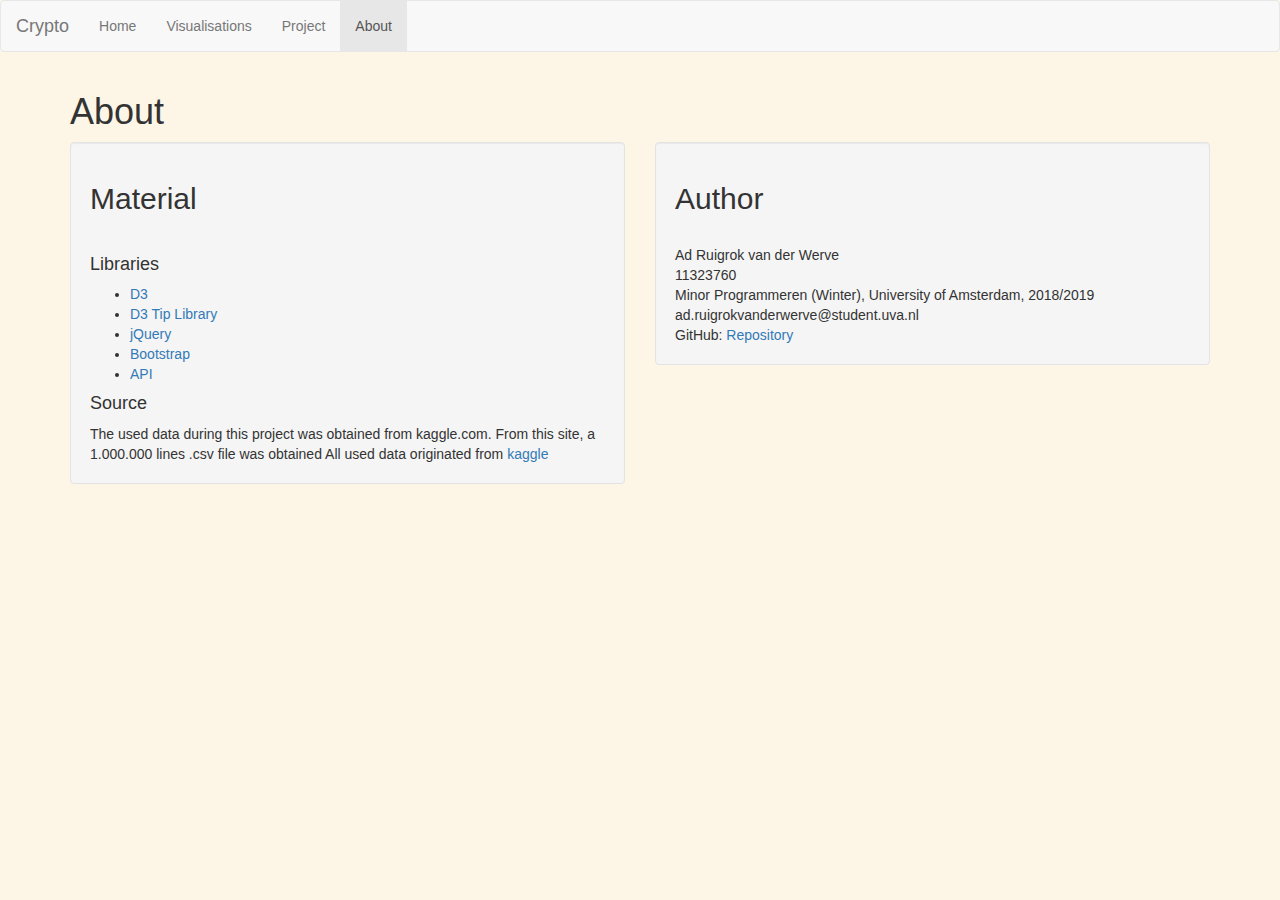
<file: about.html>
<!-- /**
 * Ad Ruigrok van der Werve
 * 11323760
 * HTML About file
 */ -->
<!DOCTYPE html>
<meta charset="utf-8"/>
<html lang="en-US">
<head>
  <title>About</title>
  <link rel="stylesheet" href="https://maxcdn.bootstrapcdn.com/bootstrap/3.3.7/css/bootstrap.min.css">
  <script src="https://ajax.googleapis.com/ajax/libs/jquery/3.2.1/jquery.min.js"></script>
  <script src="https://maxcdn.bootstrapcdn.com/bootstrap/3.3.7/js/bootstrap.min.js"></script>
</head>
<body style="background-color:oldlace;">
<nav class="navbar navbar-default">
  <div class="container-fluid">
    <div class="navbar-header">
      <a class="navbar-brand" href="homepage.html">Crypto</a>
    </div>
    <ul class="nav navbar-nav">
      <li><a href="homepage.html">Home</a></li>
      <li><a href="visualisations.html">Visualisations</a></li>
      <li><a href="project.html">Project</a></li>
      <li class="active"><a href="about.html">About</a></li>
    </ul>
  </div>
</nav>
<div class="container">
  <h1>About</h1>
  <div class="row">
    <div class="col-sm-6">
      <div class="well">
        <h2>Material</h2>
        <br>
        <h4>Libraries</h4>
        <ul>
          <li><a href="https://d3js.org" target="_blank">D3</a></li>
          <li><a href="https://labratrevenge.com/d3-tip/javascripts/d3.tip.v0.6.3.js" target="_blank">D3 Tip Library</a></li>
          <li><a href="https://jquery.com" target="_blank">jQuery</a></li>
          <li><a href="https://getbootstrap.com" target="_blank">Bootstrap</a></li>
          <li><a href="https://api.coindesk.com/v1/bpi/currentprice.json" target="_blank">API</a></li>
        </ul>
        <h4>Source</h4>
        The used data during this project was obtained from kaggle.com. From this site, a 1.000.000 lines .csv file was obtained
        All used data originated from <a href="https://www.kaggle.com/jessevent/all-crypto-currencies" target="_blank">kaggle</a>
      </div>
    </div>
    <div class="col-sm-6">
      <div class="well">
        <h2>Author</h2>
        <br>
        Ad Ruigrok van der Werve<br>
        11323760<br>
        Minor Programmeren (Winter), University of Amsterdam, 2018/2019<br>
        ad.ruigrokvanderwerve@student.uva.nl<br>
        GitHub: <a href="https://github.com/adrvdw/project" target="_blank">Repository<br>
      </div>
    </div>
  </div>
</div>
</body>
</html>
</file>
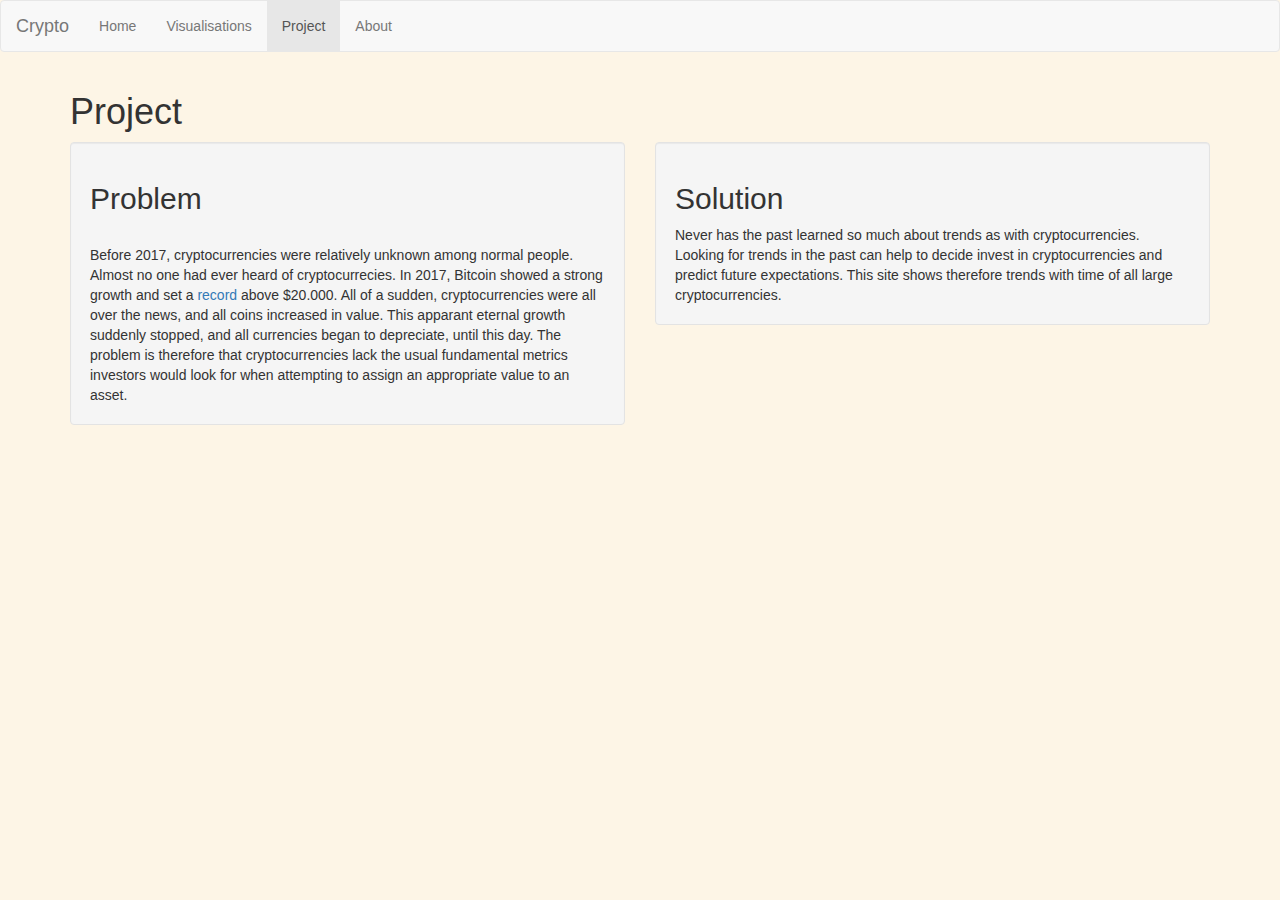
<file: project.html>
<!-- /**
 * Ad Ruigrok van der Werve
 * 11323760
 * HTML Project file
 */ -->
<!DOCTYPE html>
<meta charset="utf-8" />
<html lang="en-US">

<head>
    <title>Project</title>
    <link rel="stylesheet" href="https://maxcdn.bootstrapcdn.com/bootstrap/3.3.7/css/bootstrap.min.css">
    <script src="https://ajax.googleapis.com/ajax/libs/jquery/3.2.1/jquery.min.js"></script>
    <script src="https://maxcdn.bootstrapcdn.com/bootstrap/3.3.7/js/bootstrap.min.js"></script>
</head>

<body style="background-color:oldlace;">
<nav class="navbar navbar-default">
    <div class="container-fluid">
        <div class="navbar-header">
            <a class="navbar-brand" href="homepage.html">Crypto</a>
        </div>
        <ul class="nav navbar-nav">
            <li><a href="homepage.html">Home</a></li>
            <li><a href="visualisations.html">Visualisations</a></li>
            <li class="active"><a href="project.html">Project</a></li>
            <li><a href="about.html">About</a></li>
        </ul>
    </div>
</nav>

<div class="container">
    <h1>Project</h1>
    <div class="row">
        <div class="col-sm-6">
            <div class="well">
                <h2>Problem</h2>
                <br>
                Before 2017, cryptocurrencies were relatively unknown among normal people. Almost no one had ever heard
                of cryptocurrecies. In 2017, Bitcoin showed a strong growth and set a
                <a href="https://www.coindesk.com/a-year-ago-today-bitcoins-price-was-at-a-record-20k" target="_blank">record</a>
                above $20.000. All of a sudden, cryptocurrencies were all over the news, and all coins increased in
                value. This apparant eternal growth suddenly stopped, and all currencies began to depreciate, until this
                day. The problem is therefore that cryptocurrencies lack the usual fundamental metrics investors would
                look for when attempting to assign an appropriate value to an asset.
            </div>
        </div>
        <div class="col-sm-6">
            <div class="well">
                <h2>Solution</h2>
                Never has the past learned so much about trends as with cryptocurrencies. Looking for trends in the past
                can help to decide invest in cryptocurrencies and predict future expectations. This site shows
                therefore trends with time of all large cryptocurrencies.

                <br>

            </div>
        </div>
    </div>
</div>
</body>

</html>
</file>
